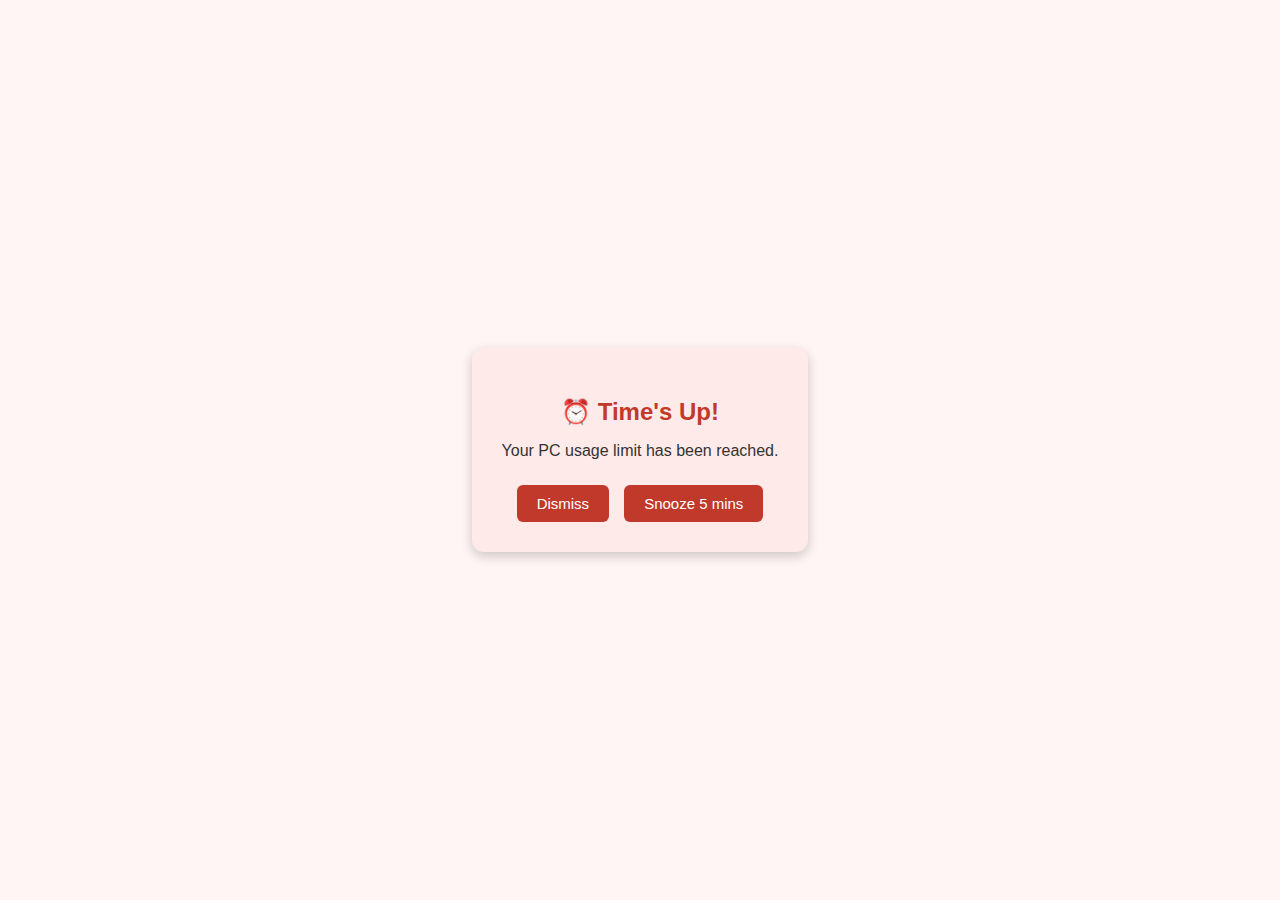
<file: alarm.html>
<!DOCTYPE html>
<html>
<head>
  <meta charset="UTF-8">
  <meta name="viewport" content="width=device-width, initial-scale=1.0">
  <title>PC Alarm</title>
  <link rel="stylesheet" href="alarm.css">
</head>
<body>
  <div class="alarm-box">
    <h2>⏰ Time's Up!</h2>
    <p>Your PC usage limit has been reached.</p>
    <div class="buttons">
      <button onclick="dismissAlarm()">Dismiss</button>
      <button onclick="snoozeAlarm()">Snooze 5 mins</button>
    </div>
    <audio id="alarmAudio" autoplay loop></audio>
  </div>
  
  <script src="alarm.js"></script>
</body>
</html>
</file>
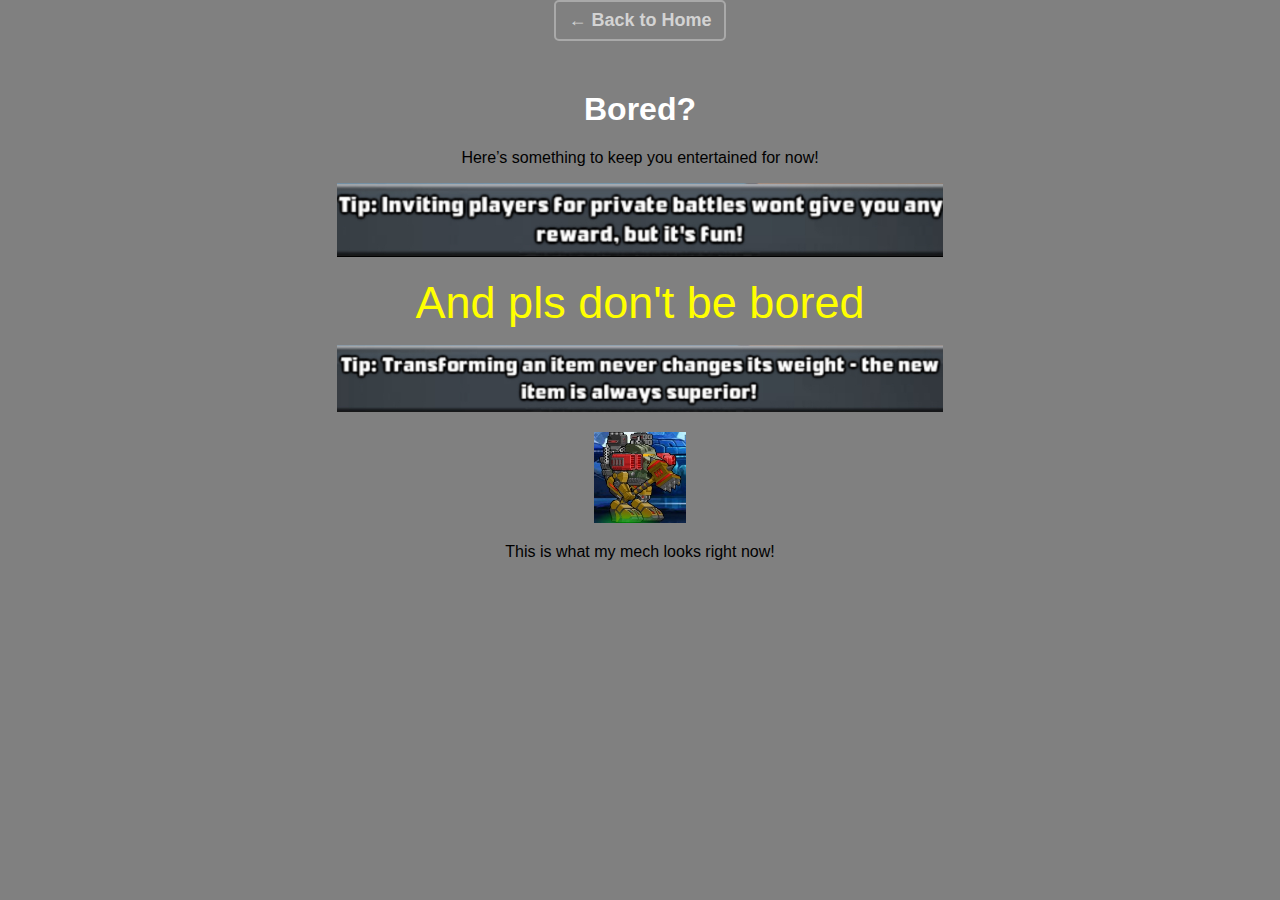
<file: bored.html>
<!DOCTYPE html>
<html lang="en">
<head>
    <meta charset="UTF-8">
    <meta name="viewport" content="width=device-width, initial-scale=1.0">
    <title>Bored? - PaulTheBest1000</title>
    <link rel="stylesheet" href="style.css">
    <link rel="icon" href="IMG_2379.ico" type="image/x-icon">
</head>
<body>
    <header>
        <a href="index.html" class="back-home">← Back to Home</a>
        <h1>Bored?</h1>
    </header>
    <p>Here’s something to keep you entertained for now!</p>

    <p><p3><img src="IMG_9924 (2).jpg"
        srcset="IMG_9924 (1).jpg 768w, IMG_9924.JPG 1200w" 
        sizes="(max-width: 768px) 100vw, 50vw" 
        alt="Responsive Image"></p3></p>
    <div id="bored"><p><p4 style="font-size: 45px;">And pls don't be bored</p4></p>
    <p><p5><img src="IMG_9931 (2).jpg"
        srcset="IMG_9931 (1).jpg 768w, IMG_9931.JPG 1200w" 
        sizes="(max-width: 768px) 100vw, 50vw" 
        alt="Responsive Image"></p5></p>
    <figure>
    <p><img src="IMG_2601 (2).jpg"
        srcset="IMG_2601 (1).jpg 768w, IMG_2601.JPG 1200w" 
        sizes="(max-width: 768px) 100vw, 50vw" 
        alt="Responsive Image" title="My current mech" loading="lazy">
    <figcaption>This is what my mech looks right now!</figcaption></p>
</body>
</html>
</file>
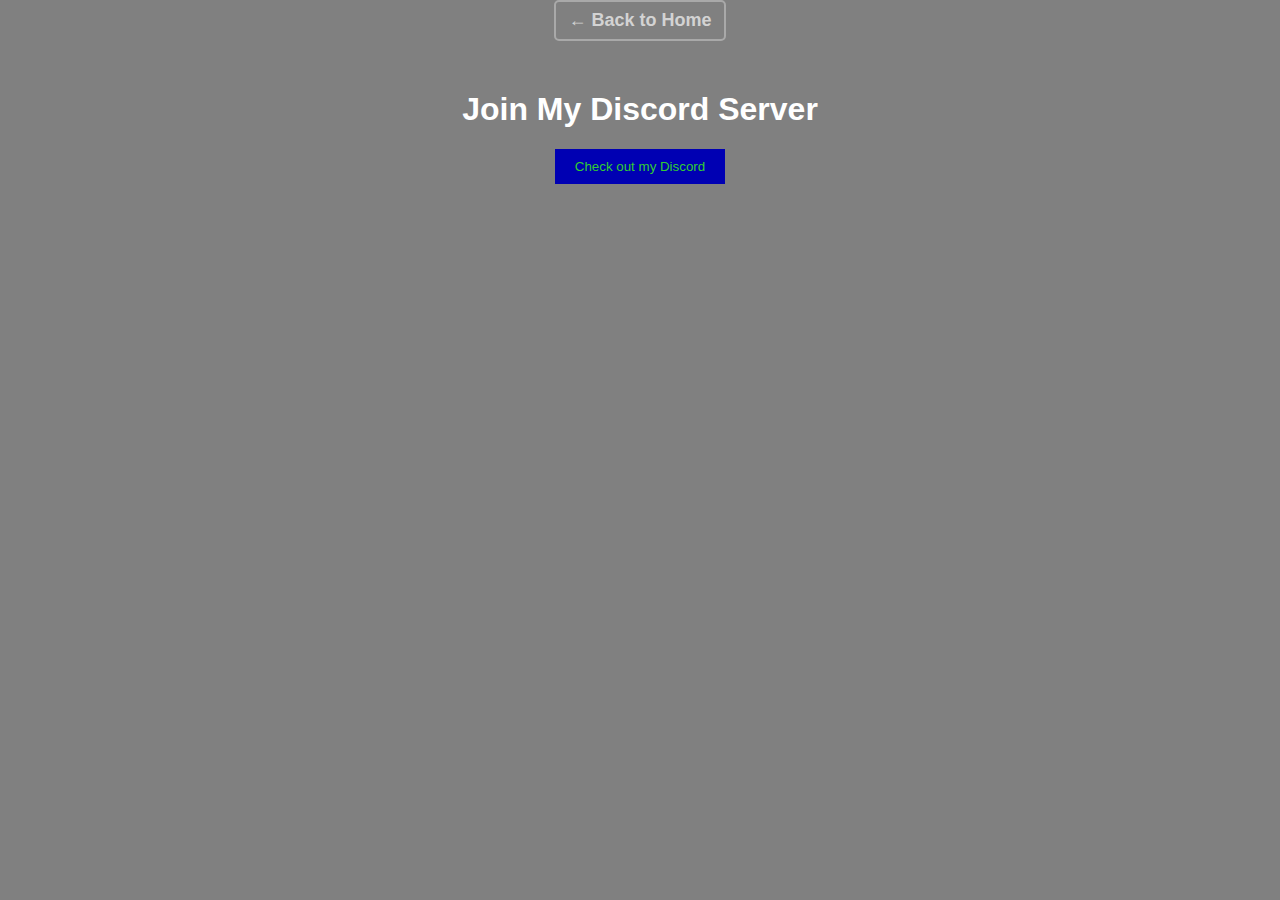
<file: discord.html>
<!DOCTYPE html>
<html lang="en">
<head>
    <meta charset="UTF-8">
    <meta name="viewport" content="width=device-width, initial-scale=1.0">
    <title>Discord - PaulTheBest1000</title>
    <link rel="stylesheet" href="style.css">
    <link rel="icon" href="IMG_2379.ico" type="image/x-icon">
</head>
<body>
    <header>
        <a href="index.html" class="back-home">← Back to Home</a>
        <h1>Join My Discord Server</h1>
        <div class="box" id="discord"><button class="button2" onclick="window.location.href='https://discord.gg/mXWr3sk26a'">Check out my Discord</button></div>
    </header>

<div class="youtube-short">
    <iframe width="560" height="315" 
            src="https://www.youtube.com/embed/OQKp6LNA3nA?autoplay=1&controls=1&fs=1&modestbranding=1&rel=0&showinfo=0" 
            frameborder="0" allow="autoplay; encrypted-media" allowfullscreen>
    </iframe>
</div>

</body>
</html>
</file>
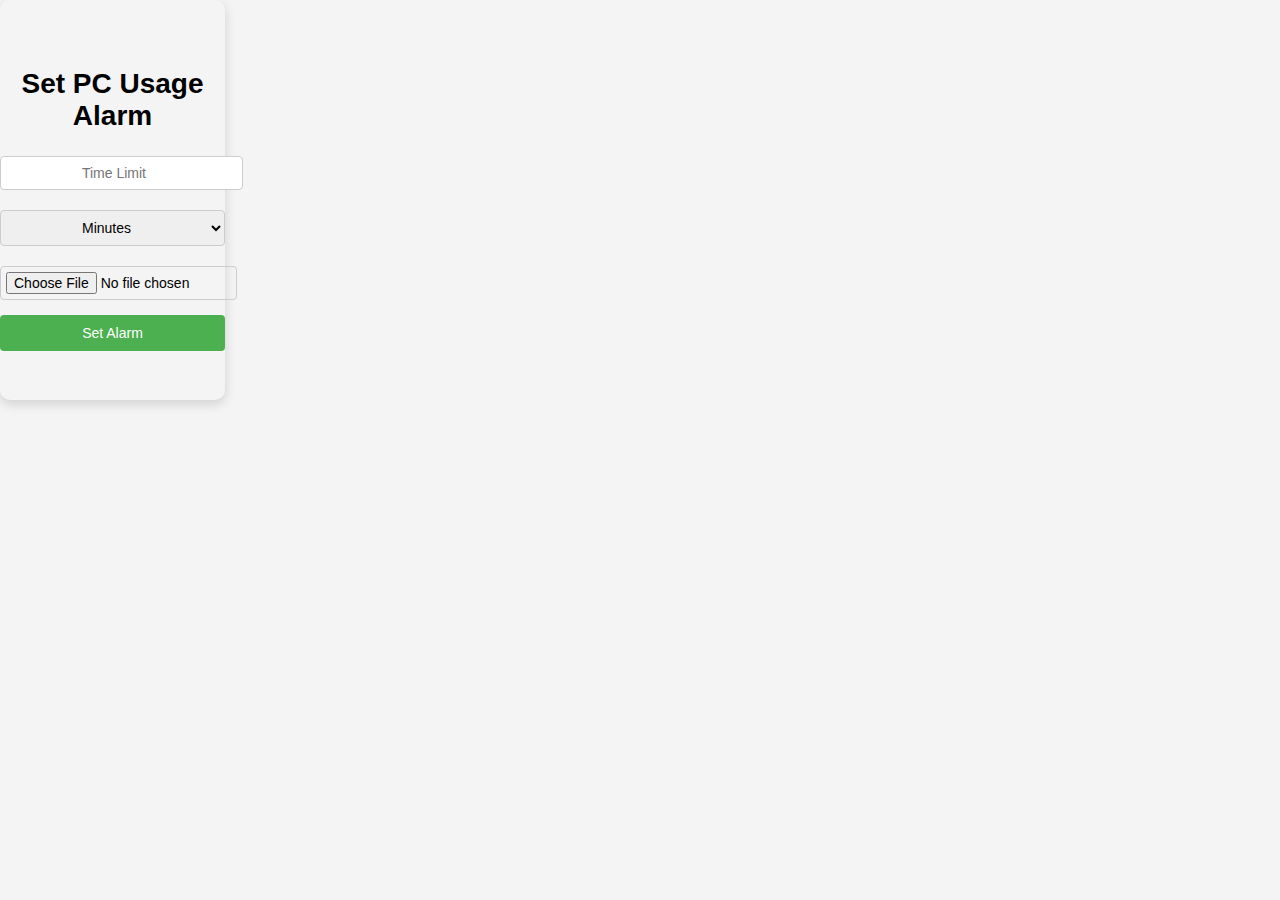
<file: popup.html>
<!DOCTYPE html>
<html>
<head>
  <meta charset="UTF-8">
  <meta name="viewport" content="width=device-width, initial-scale=1.0">
  <link rel="stylesheet" href="popup.css">
  <title>PC Usage Alarm</title>
  <style>
    /* Add your styles here */
  </style>
</head>
<body>
  <div>
    <h1>Set PC Usage Alarm</h1>
    <input type="number" id="timeLimit" placeholder="Time Limit" />
    <select id="timeUnit">
      <option value="minutes">Minutes</option>
      <option value="seconds">Seconds</option>
      <option value="hours">Hours</option>
    </select>
    <input type="file" id="alarmFile" />
    <button id="setAlarm">Set Alarm</button>
  </div>

  <!-- Link external JavaScript file -->
  <script src="popup.js"></script>
</body>
</html>
</file>
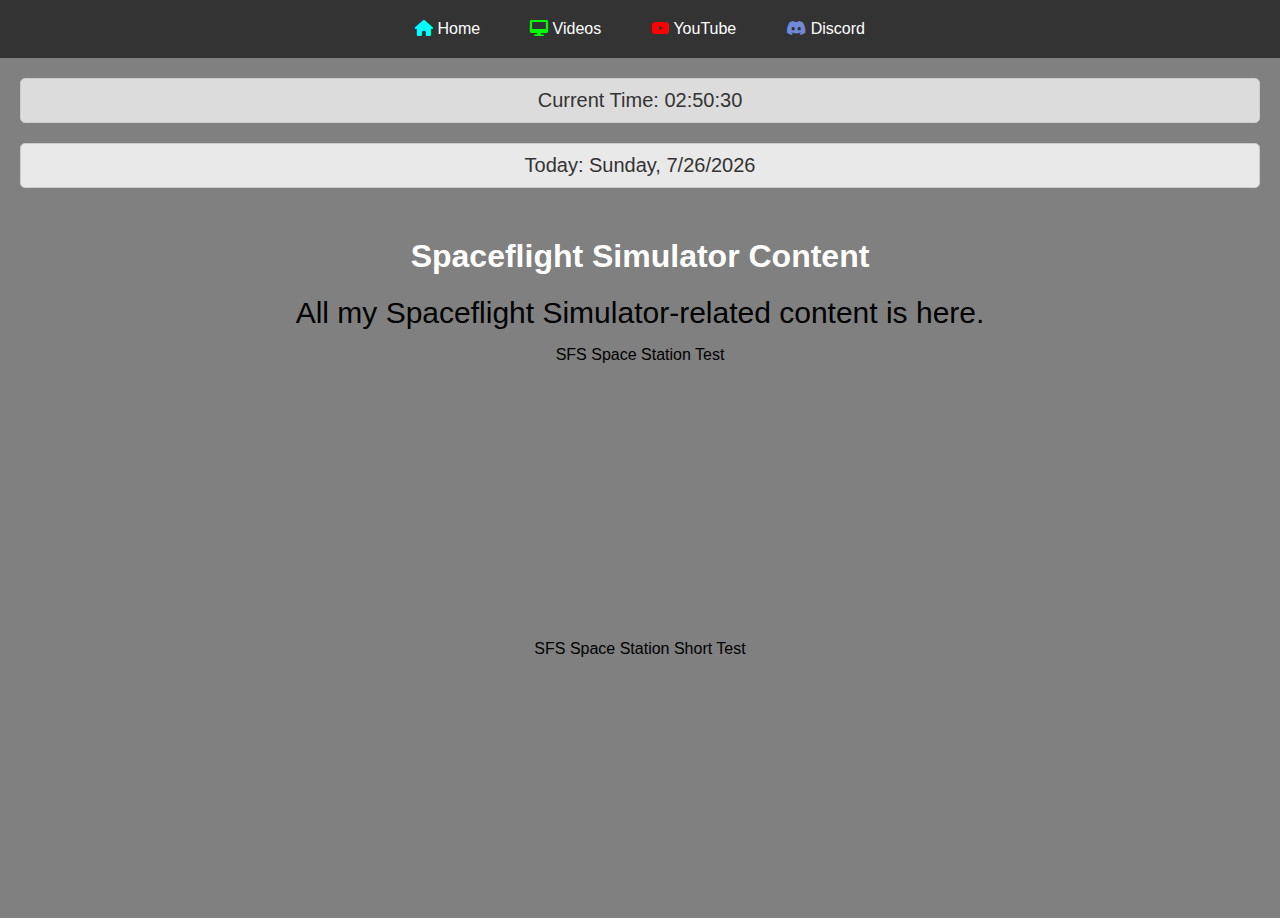
<file: spaceflight-simulator.html>
<!DOCTYPE html>
<html lang="en">
<head>
    <link rel="stylesheet" href="https://cdnjs.cloudflare.com/ajax/libs/font-awesome/5.15.4/css/all.min.css">
    <link href="https://cdnjs.cloudflare.com/ajax/libs/font-awesome/6.0.0-beta3/css/all.min.css" rel="stylesheet">
    <meta charset="UTF-8">
    <meta name="viewport" content="width=device-width, initial-scale=1.0">
    <title>Spaceflight Simulator - PaulTheBest1000</title>
    <link rel="stylesheet" href="style.css">
    <link rel="icon" href="IMG_2379.ico" type="image/x-icon">
    <link rel="manifest" href="manifest.json">
    <meta name="theme-color" content="#1c1c1e">
    <meta name="mobile-web-app-capable" content="yes">
    <meta name="apple-mobile-web-app-capable" content="yes">
    <meta name="apple-mobile-web-app-status-bar-style" content="black-translucent">
    <meta name="apple-mobile-web-app-title" content="PaulTheBest1000">
    <link rel="apple-touch-startup-image" href="IMG_2379.ico">

  <!-- Open Graph tags --> 
  <meta property="og:title" content="PaulTheBest1000 YT Official Website" />
  <meta property="og:description" content="Official website for PaulTheBest1000, featuring War Thunder Mobile and Super Mechs content. Subscribe for updates and videos!" />
  <meta property="og:image" content="https://raw.githubusercontent.com/PaulTheBest1000/paulthebest1000-yt-official-website/refs/heads/master/Screenshot-004.png" />
  <meta property="og:url" content="https://paulthebest1000.github.io/paulthebest1000-yt-official-website/" />
  <meta property="og:type" content="website" />
  <meta property="og:site_name" content="PaulTheBest1000 YT Official Website" />

<!-- Twitter Card tags -->
<meta name="twitter:card" content="summary_large_image" />
<meta name="twitter:title" content="PaulTheBest1000 YT Official Website" />
<meta name="twitter:description" content="Official website for PaulTheBest1000, featuring War Thunder Mobile and Super Mechs content. Subscribe for updates and videos!" />
<meta property="twitter:image" content="https://raw.githubusercontent.com/PaulTheBest1000/paulthebest1000-yt-official-website/refs/heads/master/Screenshot-004.png" />
<meta name="twitter:url" content="https://paulthebest1000.github.io/paulthebest1000-yt-official-website/" />
</head>
<body>
    <header>
        <button class="menu-toggle" aria-label="Toggle menu">&#9776;</button>
        <nav>
          <ul class="menu" id="nav-menu">
            <li>
              <a href="index.html"><i class="fa fa-home" style="color: #00FFFF;"></i> Home</a>
              <ul class="dropdown">
                <li><a href="bored.html"><i class="fa fa-user" style="color: #808080;"></i> Bored?</a></li>
              </ul>
            </li>
      
            <li>
              <a href="videos.html"><i class="fa fa-desktop" style="color: #00FF00;"></i> Videos</a>
              <ul class="dropdown">
                <li><a href="super-mechs.html"><i class="fa fa-robot" style="color: #a7a745;"></i> Super Mechs</a></li>
                <li><a href="spaceflight-simulator.html"><i class="fa fa-rocket" style="color: #1c1c1e;"></i> Spaceflight Simulator</a></li>
                <li><a href="war-thunder.html"><i class="fa fa-gun" style="color: #a72845;"></i> War Thunder</a></li>
              </ul>
            </li>
      
            <li><a href="youtube.html"><i class="fa-brands fa-youtube" style="color: #FF0000;"></i> YouTube</a></li>
      
            <li><a href="discord.html"><i class="fa-brands fa-discord" style="color: #7289DA;"></i> Discord</a></li>
          </ul>
        </nav>
      </header>
      
        <div id="time"></div> <!-- Time display -->
        <div id="calendar"></div> <!-- Calendar display -->

    <h1>Spaceflight Simulator Content</h1>
    <p><p6 style="font-size: 30px;">All my Spaceflight Simulator-related content is here.</p6></p>
        <p>SFS Space Station Test</p>
    <section id="video-gallery">
        <div class="video">
            <iframe src="https://www.youtube.com/embed/9CJmWOk6dYI" frameborder="0" allowfullscreen></iframe>
        </div>
        <div class="video">
            <iframe src="https://www.youtube.com/embed/Myi3nzBjML4" frameborder="0" allowfullscreen></iframe>
        </div>
    </section>    

        <p>SFS Space Station Short Test</p>
    <section id="video-gallery">
        <div class="video">
        <iframe src="https://www.youtube.com/embed/9mmeGlcpb1M" frameborder="0" allowfullscreen></iframe>
        </div>
        <div class="video">
            <iframe src="https://www.youtube.com/embed/ UNz552lYtW4" frameborder="0" allowfullscreen></iframe>
        </div>
    </section>
    <script src="script.js"></script>
</body>
</html>
</file>
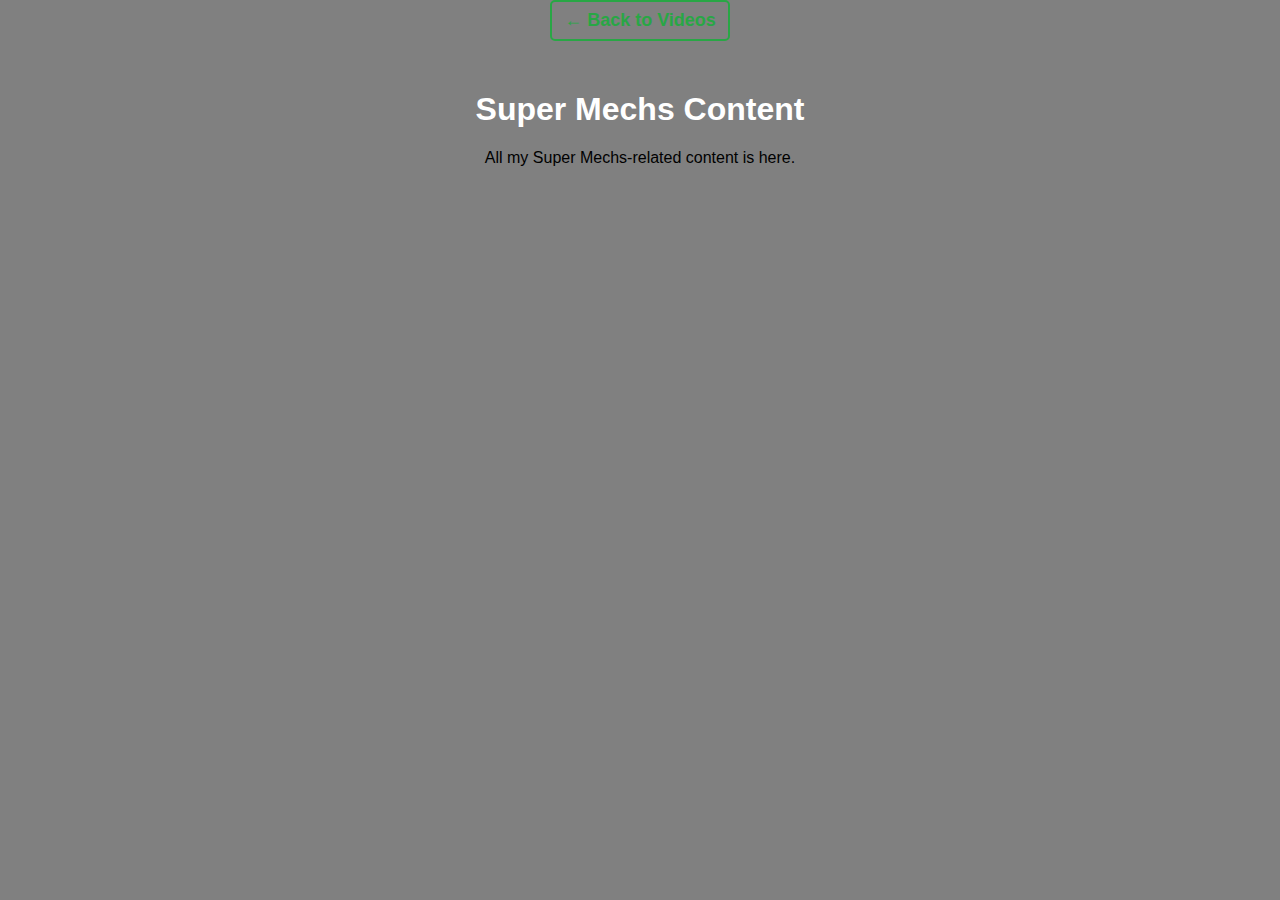
<file: super-mechs.html>
<!DOCTYPE html>
<html lang="en">
<head>
    <meta charset="UTF-8">
    <meta name="viewport" content="width=device-width, initial-scale=1.0">
    <title>Super Mechs - PaulTheBest1000</title>
    <link rel="stylesheet" href="style.css">
    <link rel="icon" href="IMG_2379.ico" type="image/x-icon">
</head>
<body>
    <header>
        <a href="videos.html" class="back-videos">← Back to Videos</a>
        <h1>Super Mechs Content</h1>
    </header>
    <p>All my Super Mechs-related content is here.</p>
    <div id="video-gallery">
        <div class="video">
            <iframe src="https://www.youtube.com/embed/s1Syp4MtZBg" frameborder="0" allowfullscreen></iframe>
        </div>
        <div class="video">
            <iframe src="https://www.youtube.com/embed/UI4mb1qAx38" frameborder="0" allowfullscreen></iframe>
        </div>
        <div class="video">
            <iframe src="https://www.youtube.com/embed/qjdmeglGgnA" frameborder="0" allowfullscreen></iframe>
        </div>
        <div class="video">
            <iframe src="https://www.youtube.com/embed/VAlYruMqyJA" frameborder="0" allowfullscreen></iframe>
        </div>
    </div>    
</body>
</html>
</file>
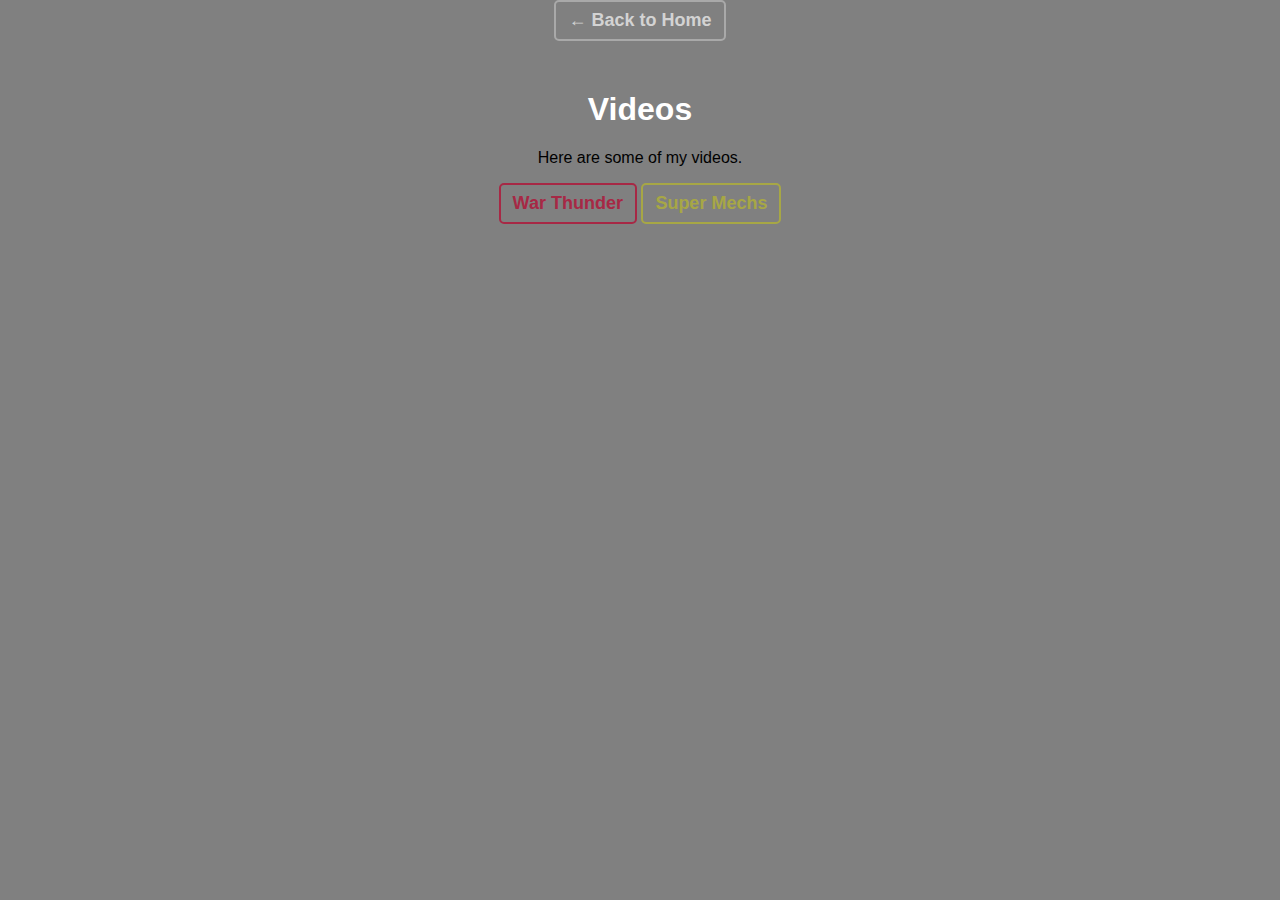
<file: videos.html>
<!DOCTYPE html>
<html lang="en">
<head>
    <meta charset="UTF-8">
    <meta name="viewport" content="width=device-width, initial-scale=1.0">
    <title>Videos - PaulTheBest1000</title>
    <link rel="stylesheet" href="style.css">
    <link rel="icon" href="IMG_2379.ico" type="image/x-icon">
</head>
<body>
    <header>
        <a href="index.html" class="back-home">← Back to Home</a>
        <h1>Videos</h1>
    </header>
    <p>Here are some of my videos.</p>
    <a href="war-thunder.html" class="war-thunder"> War Thunder</a>
    <a href="super-mechs.html" class="super-mechs"> Super Mechs</a>
</body>
</html>
</file>
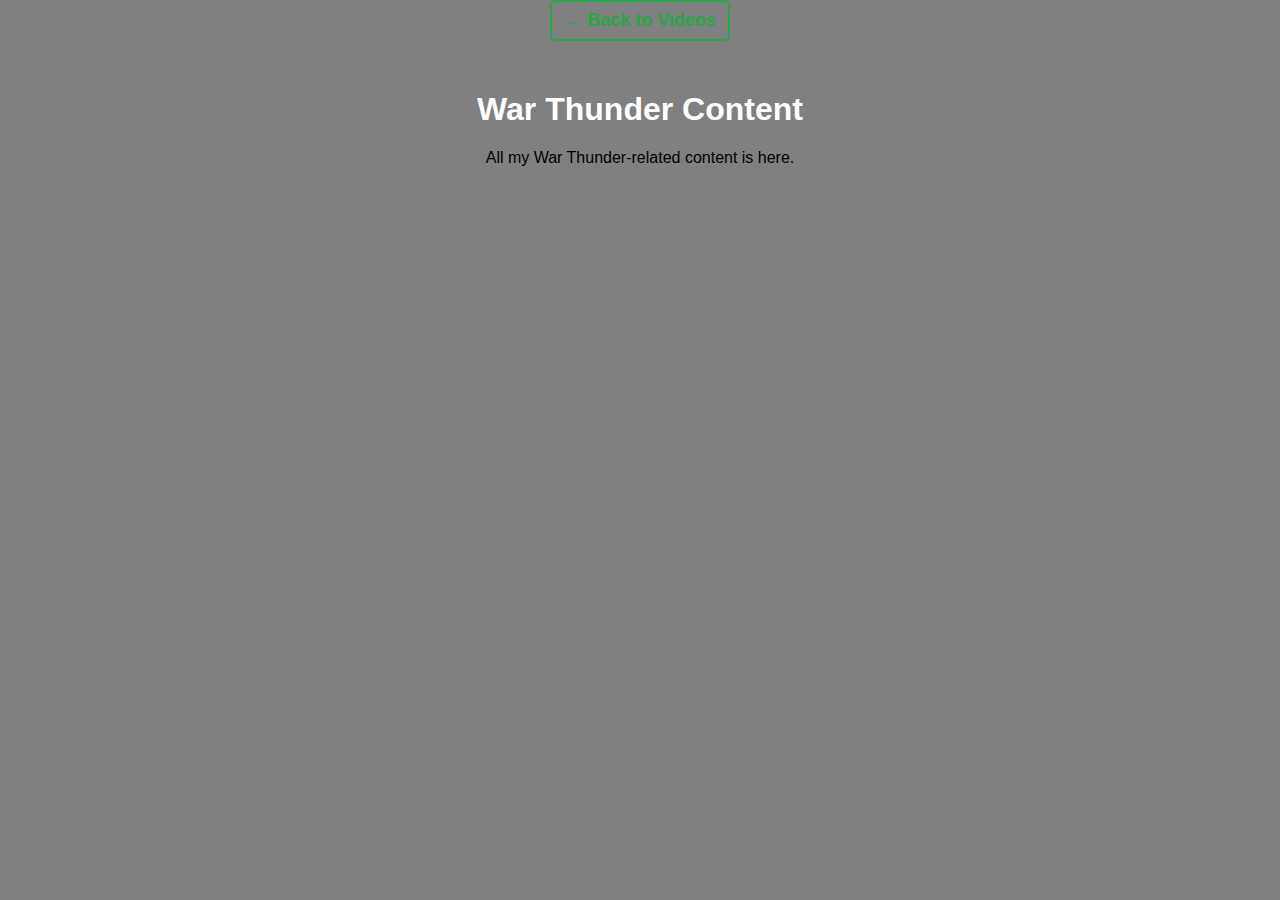
<file: war-thunder.html>
<!DOCTYPE html>
<html lang="en">
<head>
    <meta charset="UTF-8">
    <meta name="viewport" content="width=device-width, initial-scale=1.0">
    <title>War Thunder - PaulTheBest1000</title>
    <link rel="stylesheet" href="style.css">
    <link rel="icon" href="IMG_2379.ico" type="image/x-icon">
</head>
<body>
    <header>
        <a href="videos.html" class="back-videos">← Back to Videos</a>
        <h1>War Thunder Content</h1>
    </header>
    
    <p>All my War Thunder-related content is here.</p>

    <section id="video-gallery">
        <div class="video">
            <iframe src="https://www.youtube.com/embed/8PhKrsSM_2M" frameborder="0" allowfullscreen></iframe>
        </div>
        <div class="video">
            <iframe src="https://www.youtube.com/embed/ixNA-N1dDeE" frameborder="0" allowfullscreen></iframe>
        </div>
        <div class="video">
            <iframe src="https://www.youtube.com/embed/M_lxFPRuaI0" frameborder="0" allowfullscreen></iframe>
        </div>
        <div class="video">
            <iframe src="https://www.youtube.com/embed/UOfHqAS9ZVg" frameborder="0" allowfullscreen></iframe>
        </div>
        <div class="video">
            <iframe src="https://www.youtube.com/embed/GzEQCDw8WMk" frameborder="0" allowfullscreen></iframe>
        </div>
        <div class="video">
            <iframe src="https://www.youtube.com/embed/8eJ9e8W8Yo0" frameborder="0" allowfullscreen></iframe>
        </div>
        <div class="video">
            <iframe src="https://www.youtube.com/embed/Afc8cNHEagI" frameborder="0" allowfullscreen></iframe>
        </div>
    </section>
</body>
</html>
</file>
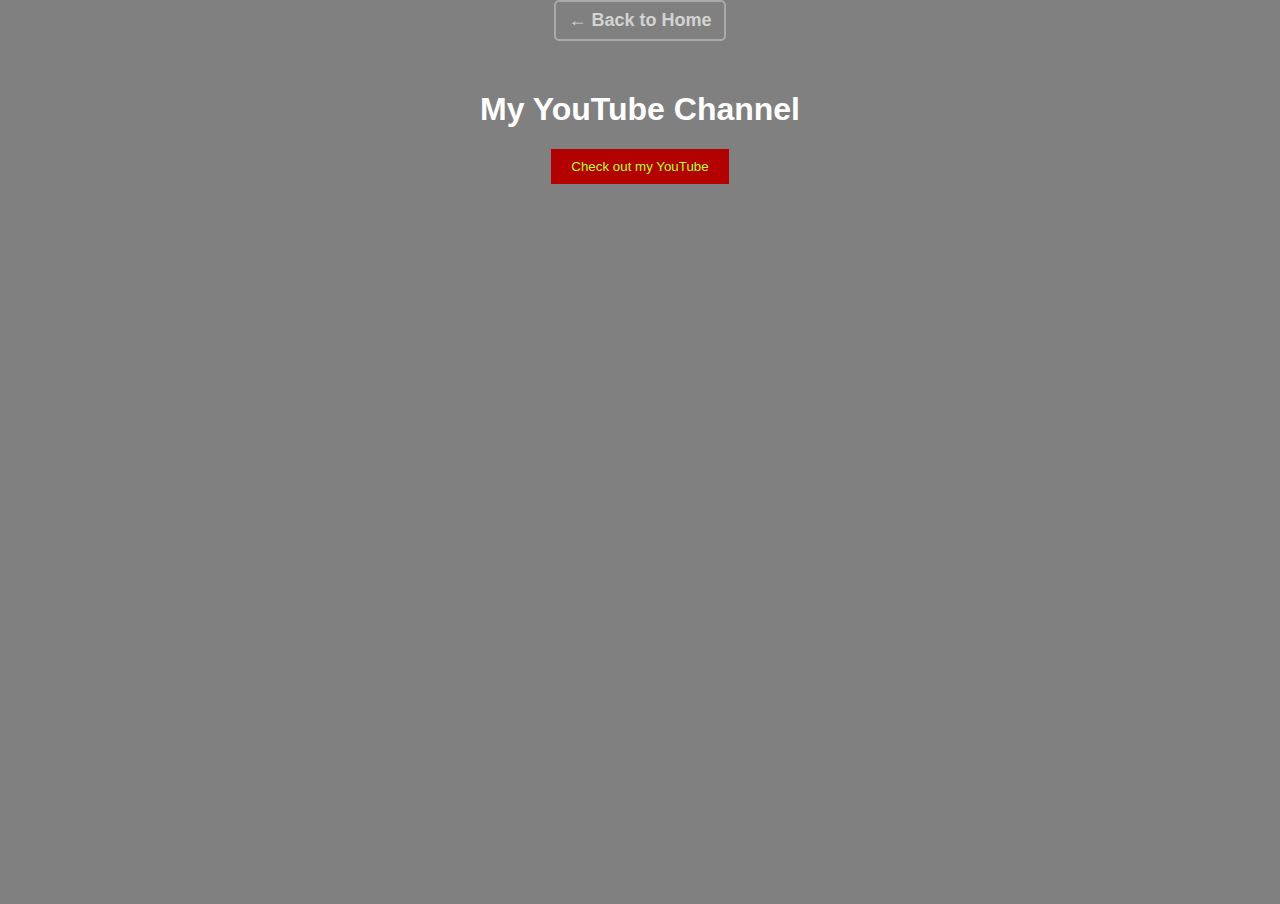
<file: youtube.html>
<!DOCTYPE html>
<html lang="en">
<head>
    <meta charset="UTF-8">
    <meta name="viewport" content="width=device-width, initial-scale=1.0">
    <title>YouTube - PaulTheBest1000</title>
    <link rel="stylesheet" href="style.css">
    <link rel="icon" href="IMG_2379.ico" type="image/x-icon">
</head>
<body>
    <header>
        <a href="index.html" class="back-home">← Back to Home</a>
        <h1>My YouTube Channel</h1>
        <div class="box" id="youtube"><button class="button1" onclick="window.location.href='https://www.youtube.com/@PaulTheBest1000YT'">Check out my YouTube</button></div>
    </header>

  <div class="video-container">
    <iframe src="https://www.youtube.com/embed/3v-TLc_euUw" frameborder="0" allow="accelerometer; autoplay; encrypted-media; gyroscope; picture-in-picture" allowfullscreen></iframe>
  </div>

</body>
</html>
</file>
<file: alarm.css>
body {
    font-family: 'Segoe UI', Tahoma, Geneva, Verdana, sans-serif;
    background-color: #fff5f5;
    color: #333;
    display: flex;
    justify-content: center;
    align-items: center;
    height: 100vh;
    margin: 0;
  }
  
  .alarm-box {
    background-color: #ffeaea;
    padding: 30px;
    border-radius: 12px;
    box-shadow: 0 4px 12px rgba(0, 0, 0, 0.2);
    animation: pulse 1s infinite alternate;
    text-align: center;
  }
  
  @keyframes pulse {
    from {
      transform: scale(1);
    }
    to {
      transform: scale(1.03);
    }
  }
  
  h2 {
    font-size: 24px;
    color: #c0392b;
    margin-bottom: 10px;
  }
  
  p {
    font-size: 16px;
    margin-bottom: 25px;
  }
  
  .buttons {
    display: flex;
    justify-content: center;
    gap: 15px;
  }
  
  button {
    background-color: #c0392b;
    color: white;
    padding: 10px 20px;
    font-size: 15px;
    border: none;
    border-radius: 6px;
    cursor: pointer;
    transition: background-color 0.3s ease;
  }
  
  button:hover {
    background-color: #a93226;
  }
  
  audio {
    display: none;
  }
</file>
<file: style.css>
body {
    font-family: Arial, sans-serif;
    background-color:gray;
    text-align: center;
    padding: 20px;
}

/* Base Styles */
body, ul, li {
    margin: 0;
    padding: 0;
    list-style: none;
}

.menu {
    display: flex;
    gap: 20px;
    background: #333;
    padding: 10px 20px;
    justify-content: center;
}

.menu li {
    position: relative;
}

.menu a {
    text-decoration: none;
    color: white;
    padding: 10px 15px;
    font-size: 16px;
    display: inline-block;
    transition: background-color 0.3s ease, transform 0.3s ease;
}

.menu a:hover {
    background-color: #575757;
    transform: scale(1.05);
    border-radius: 5px;
}

/* Active Link Styling */
.menu a.active {
    color: cyan;
    font-weight: bold;
    border-bottom: 2px solid cyan;
}

/* Hover Underline Effect */
.menu a::after {
    content: '';
    position: absolute;
    width: 0;
    height: 2px;
    background: white;
    bottom: -5px;
    left: 50%;
    transition: all 0.3s ease;
    transform: translateX(-50%);
}

.menu a:hover::after {
    width: 100%;
}

/* Dropdown Styling */
.dropdown {
    display: none;
    position: absolute;
    top: 100%;
    left: 0;
    background-color: #444;
    border-radius: 5px;
    box-shadow: 0 4px 6px rgba(0, 0, 0, 0.1);
    padding: 10px 0;
    z-index: 1000;
    min-width: 200px;
    opacity: 0;
    visibility: hidden;
    transform: translateY(-10px);
    transition: opacity 0.3s ease, transform 0.3s ease, visibility 0.3s;
}

.menu li:hover .dropdown {
    display: block;
    opacity: 1;
    visibility: visible;
    transform: translateY(0);
}

.dropdown a {
    color: white;
    padding: 10px 20px;
    font-size: 14px;
    display: block;
    transition: background-color 0.3s ease;
}

.dropdown a:hover {
    background-color: #575757;
}

/* Responsive Menu */
@media (max-width: 768px) {
    .menu {
        flex-direction: column;
        align-items: flex-start;
        gap: 0;
        display: none;
        width: 100%;
    }

    .menu.active {
        display: flex;
    }

    .menu li {
        width: 100%;
    }

    .menu a {
        display: block;
        width: 100%;
        padding: 10px;
    }

    .dropdown {
        position: static;
        display: none;
    }

    .menu li.active .dropdown {
        display: block;
    }
}

/* Hamburger Button */
.menu-toggle {
    display: none;
    font-size: 24px;
    color: yellowgreen;
    background: none;
    border: none;
    cursor: pointer;
    padding: 10px;
    position: absolute;
    top: 5px;
    right: 20px;
    z-index: 1001;
}

@media (max-width: 768px) {
    .menu-toggle {
        display: block;
    }
}

.menu {
    transition: max-height 0.3s ease;
}

/* Basic styling for the time and calendar */
#time, #calendar {
    font-family: 'Arial', sans-serif;
    font-size: 20px;
    color: #333;
    margin: 20px;
    padding: 10px;
    text-align: center;
    background-color: #f0f0f0;
    border-radius: 5px;
    border: 1px solid #ccc;
}

/* Optional: Add a background color for the time */
#time {
    background-color: #dcdcdc;
}

/* Optional: Style the calendar */
#calendar {
    background-color: #e9e9e9;
}

h1 {
        margin-top: 50px; /* Moves the h1 50px down */   
    color: #FFFFFF;
}

p2 {
    color:green
}

p3 {
    color:blue
}

p4 {
    color:yellow
}

p5 {
    color:red
}

.button1 {
    background-color: #b30000;
    color: greenyellow;
    border: none;
    padding: 10px 20px;
    cursor: pointer;
}

.button1:hover {
    background-color: #4f0000;
    color: limegreen;
}

.button2 {
    background-color: #0000b3;
    color: limegreen;
    border: none;
    padding: 10px 20px;
    cursor: pointer;
}

.button2:hover {
    background-color: #00004f;
    color: greenyellow;
}

.button3 {
    background-color: #00b300;
    color: yellow;
    border: none;
    padding: 10px 20px;
    cursor: pointer;
}

.button3:hover {
    background-color: #004f00;
    color: yellowgreen;
}

/* Back to Home Button */
.back-home {
    display: inline-block;
    text-decoration: none;
    font-size: 18px;
    color: lightgray;
    font-weight: bold;
    padding: 8px 12px;
    border: 2px solid darkgray;
    border-radius: 5px;
    transition: all 0.3s ease;
}

.back-home:hover {
    background-color: darkgray;
    color: white;
}

/* Back to Videos Button */
.back-videos {
    display: inline-block;
    text-decoration: none;
    font-size: 18px;
    color: #28a745; /* Green */
    font-weight: bold;
    padding: 8px 12px;
    border: 2px solid #28a745;
    border-radius: 5px;
    transition: all 0.3s ease;
}

.back-videos:hover {
    background-color: #28a745;
    color: white;
}

/* War Thunder Button */
.war-thunder {
    display: inline-block;
    text-decoration: none;
    font-size: 18px;
    color: #a72845; /* Red */
    font-weight: bold;
    padding: 8px 12px;
    border: 2px solid #a72845;
    border-radius: 5px;
    transition: all 0.3s ease;
}

.war-thunder:hover {
    background-color: #a72845;
    color: white;
}

/* Super Mechs Button */
.super-mechs {
    display: inline-block;
    text-decoration: none;
    font-size: 18px;
    color: #a7a745; /* Yellow */
    font-weight: bold;
    padding: 8px 12px;
    border: 2px solid #a7a745;
    border-radius: 5px;
    transition: all 0.3s ease;
}

.super-mechs:hover {
    background-color: #a7a745;
    color: white;
}

/* Video gallery styling */
#video-gallery {
    display: grid;
    grid-template-columns: repeat(3, 1fr); /* 3 videos per row */
    gap: 20px;
    padding: 20px;
}

.video iframe {
    width: 100%;
    height: 200px;
    border-radius: 10px;
}

/* Responsive design */
@media (max-width: 900px) {
    #video-gallery {
        grid-template-columns: repeat(2, 1fr); /* 2 per row on medium screens */
    }
}

@media (max-width: 600px) {
    #video-gallery {
        grid-template-columns: repeat(1, 1fr); /* 1 per row on small screens */
    }
}

/* Main Styles */
.video-container {
    position: relative;
    padding-bottom: 56.25%; /* 16:9 Aspect Ratio */
    height: 0;
    overflow: hidden;
    max-width: 100%;
  }

  .video-container iframe {
    position: absolute;
    top: 0;
    left: 0;
    width: 100%;
    height: 100%;
  }

      .container {
        display: flex;
        flex-wrap: wrap;
      }
  
      .item {
        flex: 1 1 300px;
        margin: 10px;
        padding: 20px;
        background-color: lightblue;
      }
  
      img {
        max-width: 100%;
        height: auto;
      }
  
      @media (max-width: 768px) {
        .item {
          flex: 1 1 100%; /* Make items full width on small screens */
        }
      }
</file>
<file: popup.css>
body {
    font-family: Arial, sans-serif;
    width: 225px; /* Bigger popup */
    height: 400px;
    margin: 0;
    padding: 0;
    background-color: #f4f4f4;
    display: flex;
    flex-direction: column;
    align-items: center;
    justify-content: center; /* Center vertically */
    border-radius: 10px;
    box-shadow: 0 4px 12px rgba(0, 0, 0, 0.15);
    text-align: center;
    font-size: 14px;
  }
  
  .container {
    width: 90%;
  }
  
  h3 {
    font-size: 18px;
    color: #333;
    margin-bottom: 15px;
  }
  
  label {
    font-size: 14px;
    color: #555;
    margin-bottom: 5px;
    display: block;
    text-align: left;
  }
  
  input[type="number"], select, input[type="file"] {
    width: 100%;
    padding: 8px;
    margin-top: 5px;
    margin-bottom: 15px;
    border: 1px solid #ccc;
    border-radius: 4px;
    font-size: 14px;
  }
  
  button {
    background-color: #4CAF50;
    color: white;
    padding: 10px 15px;
    font-size: 14px;
    border: none;
    border-radius: 4px;
    cursor: pointer;
    transition: background-color 0.3s;
    width: 100%;
  }
  
  button:hover {
    background-color: #45a049;
  }
  
  button:active {
    background-color: #3e8e41;
  }
  
  input[type="file"] {
    padding: 5px;
  }
  
  input[type="number"], select {
    text-align: center;
  }
</file>
